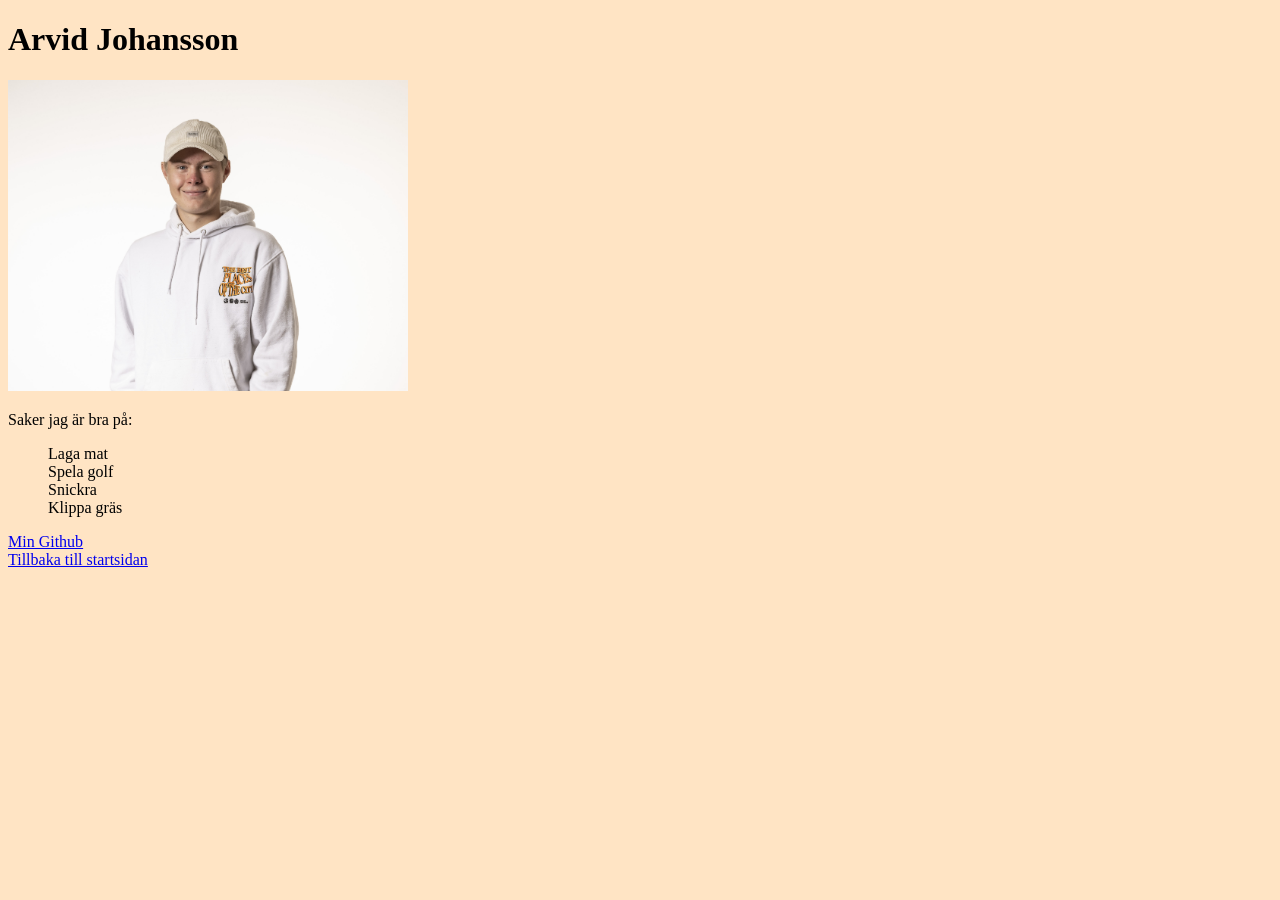
<file: arvid_johansson.html>
<!DOCTYPE html>
<html lang="sv">
<head>
    <meta charset="UTF-8">
    <meta name="viewport" content="width=device-width, initial-scale=1.0">
    <title>Arvid Johansson</title>
    <link rel ="Stylesheet" href="Styling/arvid.css">
</head>
    <header>
        <h1>Arvid Johansson<h1>
    </header>
<body>
    <img src="Images/arvid stående 2 webb.jpg" alt="Arvid Johansson" width="400">
    <p>Saker jag är bra på:</p>
    <ul>
        <li>Laga mat<li>
        <li>Spela golf<li>
        <li>Snickra<li>
        <li>Klippa gräs<li>
        </ul>
    <a href="https://github.com/arvid0306">Min Github</a>

    <br>

    <a href="index.html">Tillbaka till startsidan</a>
</body>
</html>
</file>
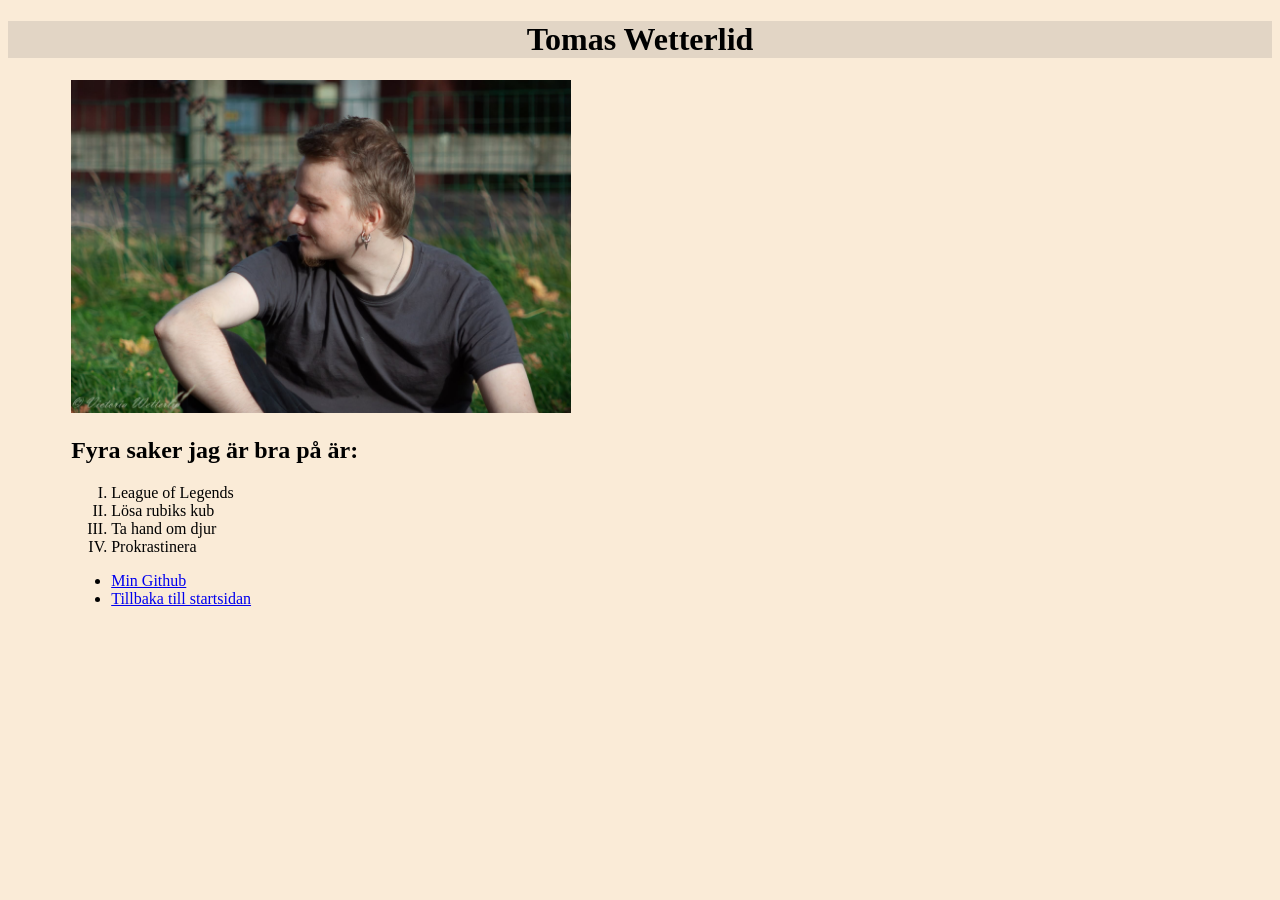
<file: tomas_wettetrlid.html>
<!DOCTYPE html> <!-- Bestämmer att dokumenttypen är i HTML5 -->
<html lang="sv"> <!-- Ser till att screenreaders läser all text på sidan utifrån de svenska inställningarna på screenreadern -->
<head>
    <meta charset="UTF-8"> <!-- Ser till att vi kan använda massa olika tecken på sidan -->
    <meta name="viewport" content="width=device-width, initial-scale=1.0"> <!-- Ser till att upplösning blir lätt att hantera -->
    <link rel="stylesheet" href="Styling/tomas.css"> <!-- Kopplar html filen till css filen -->
    <title>Tomas Wetterlid</title> <!-- Titel som visas i tabben samnt hjälper sökmotorer att hitta sidan -->
</head>
<body>
    <header>
        <h1>Tomas Wetterlid</h1> <!-- Huvudrubrik för sidan -->
    </header>
    <main>
            <img src="Images/Tomas.jpg" alt="Bild på mig i trädgården" class="img-small"> <!-- Refererar till en bild som ligget i en mapp -->
            <h2>Fyra saker jag är bra på är:</h2> <!-- Underrubrik för mer fokus till innehållet under -->
            <ol> <!-- Sorterad lista för saker jag är bra på -->
                <li>League of Legends</li>
                <li>Lösa rubiks kub</li>
                <li>Ta hand om djur</li>
                <li>Prokrastinera</li>
            </ol>
        <nav> <!-- Nav element för lista med navigation (Kanske lite overkill då jag inte har någon riktig navbar) -->
            <ul>
                <li><a href="https://github.com/EmptyHat42" target="_blank" rel="noopener noreferrer">Min Github</a></li> <!-- Github länken öppnas i en ny flik -->
                <li><a href="index.html">Tillbaka till startsidan</a></li> <!-- Länk till startsidan -->
            </ul>
        </nav>
    </main>
</body>
</html>
</file>
<file: Styling/arvid.css>
body{
    background-color: bisque;
}
main{
    margin-left: 10%;
}
h1{
    font-size: 2em;
}
ul{
    list-style-type: none;
}
</file>
<file: Styling/tomas.css>
/* Bakgrundsfärfg för sidan */
body{
    background-color: #faebd7;
}

/* Ger ett litet glapp mellan höger och vänster sida på skärmen och själva innehållet inuti main */
main{
    margin-left: 5%;
    margin-right: 5%;
}

/* Ändrar färgen för blocket för att få en liten "banner" effekt samt centrerar texten relativt till skärmens storlek */
h1{
    background-color: #e2d5c5;
    text-align: center;
}

/* Ändrar så den sorterade listan visas med romerska siffror */
ol{
    list-style-type: upper-roman;
}

/* Sätter bredden på bilden till 500 pixlar, höjden blir relativ till bredden */
.img-small{
    width: 500px;
    height: auto; 
}
</file>
